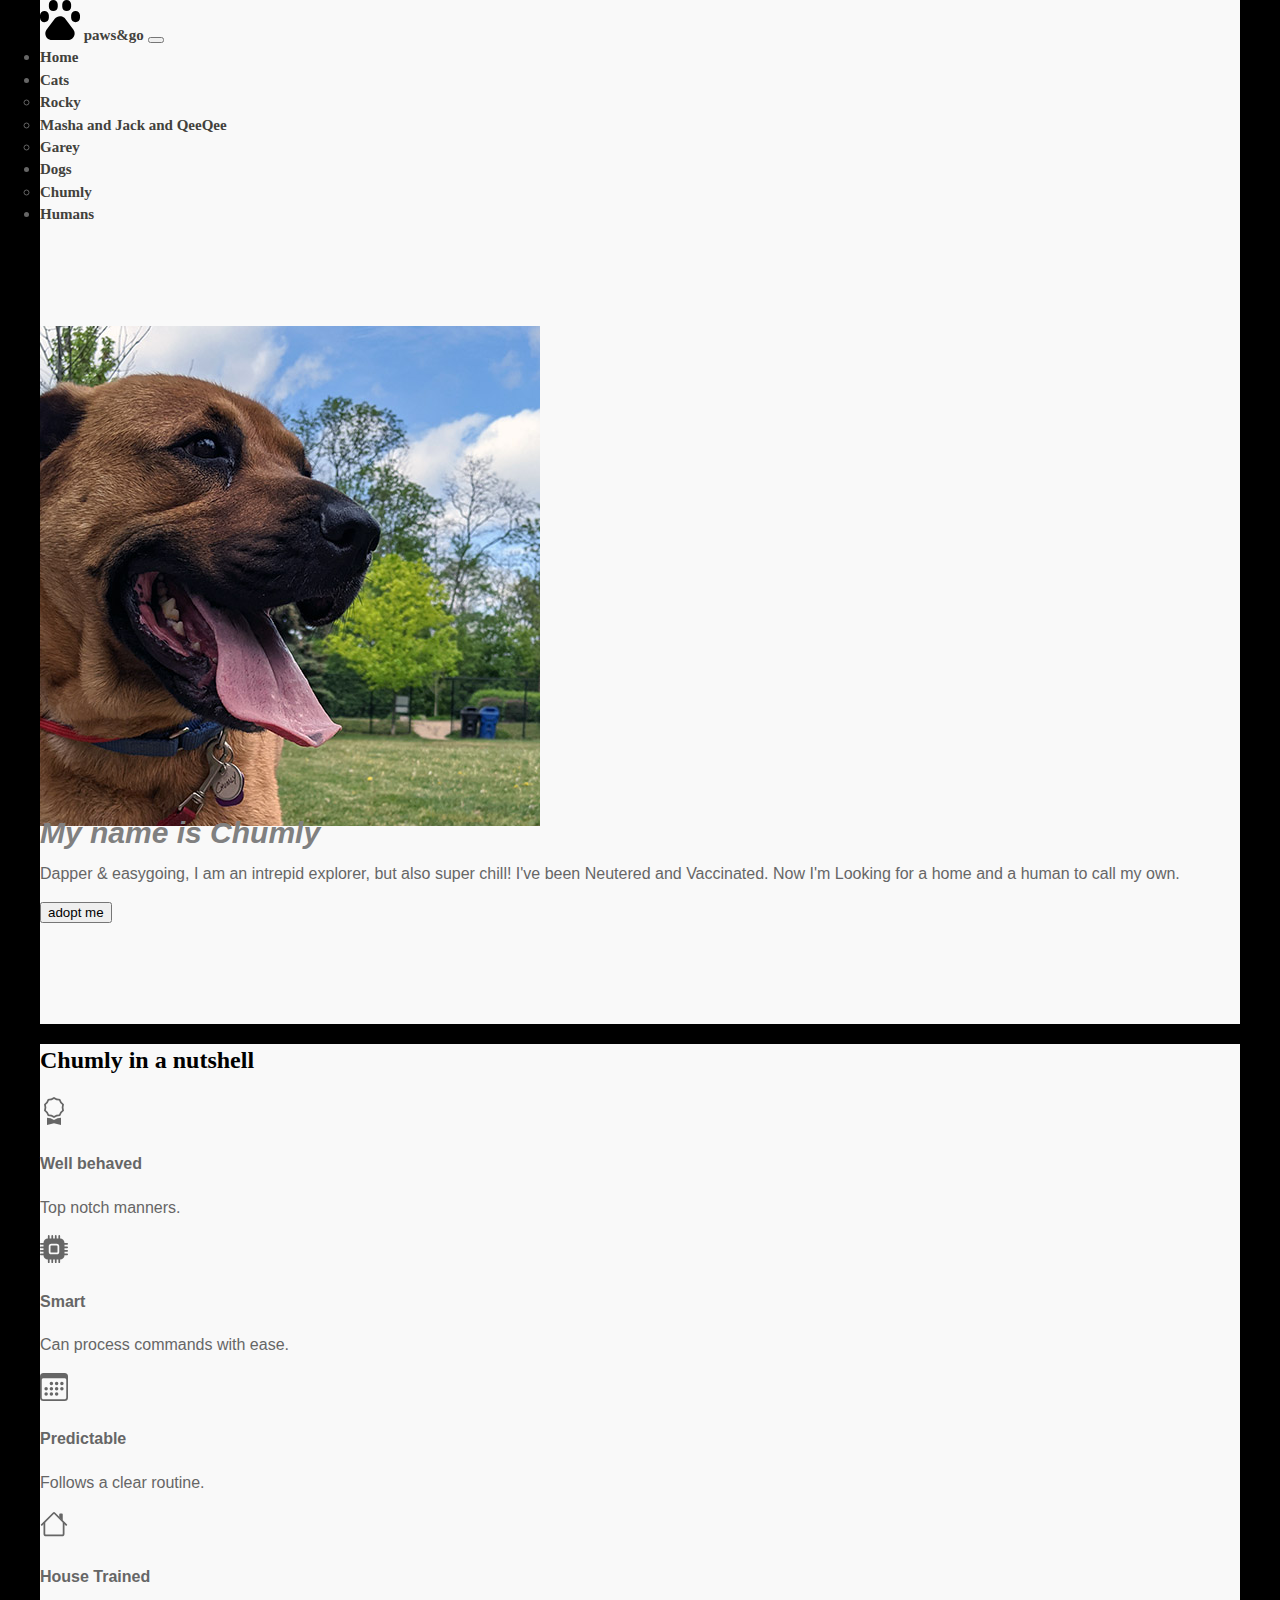
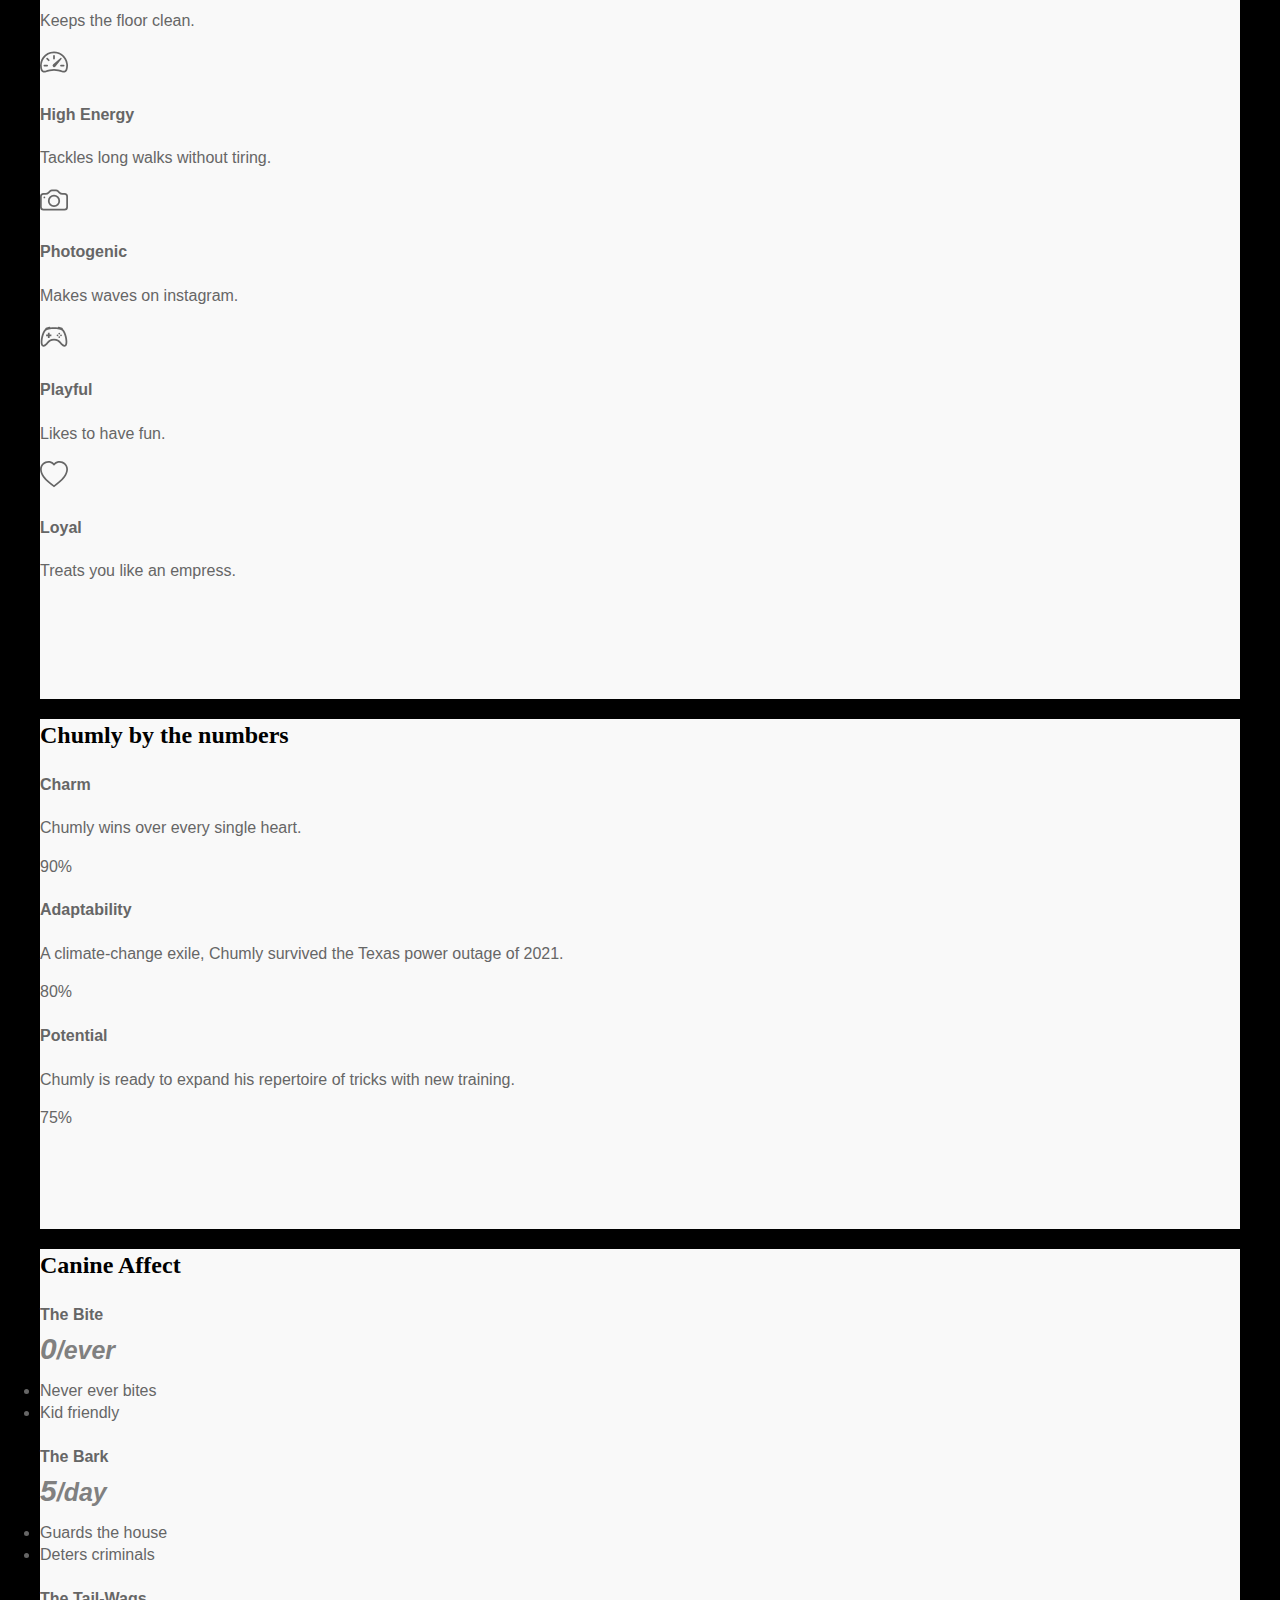
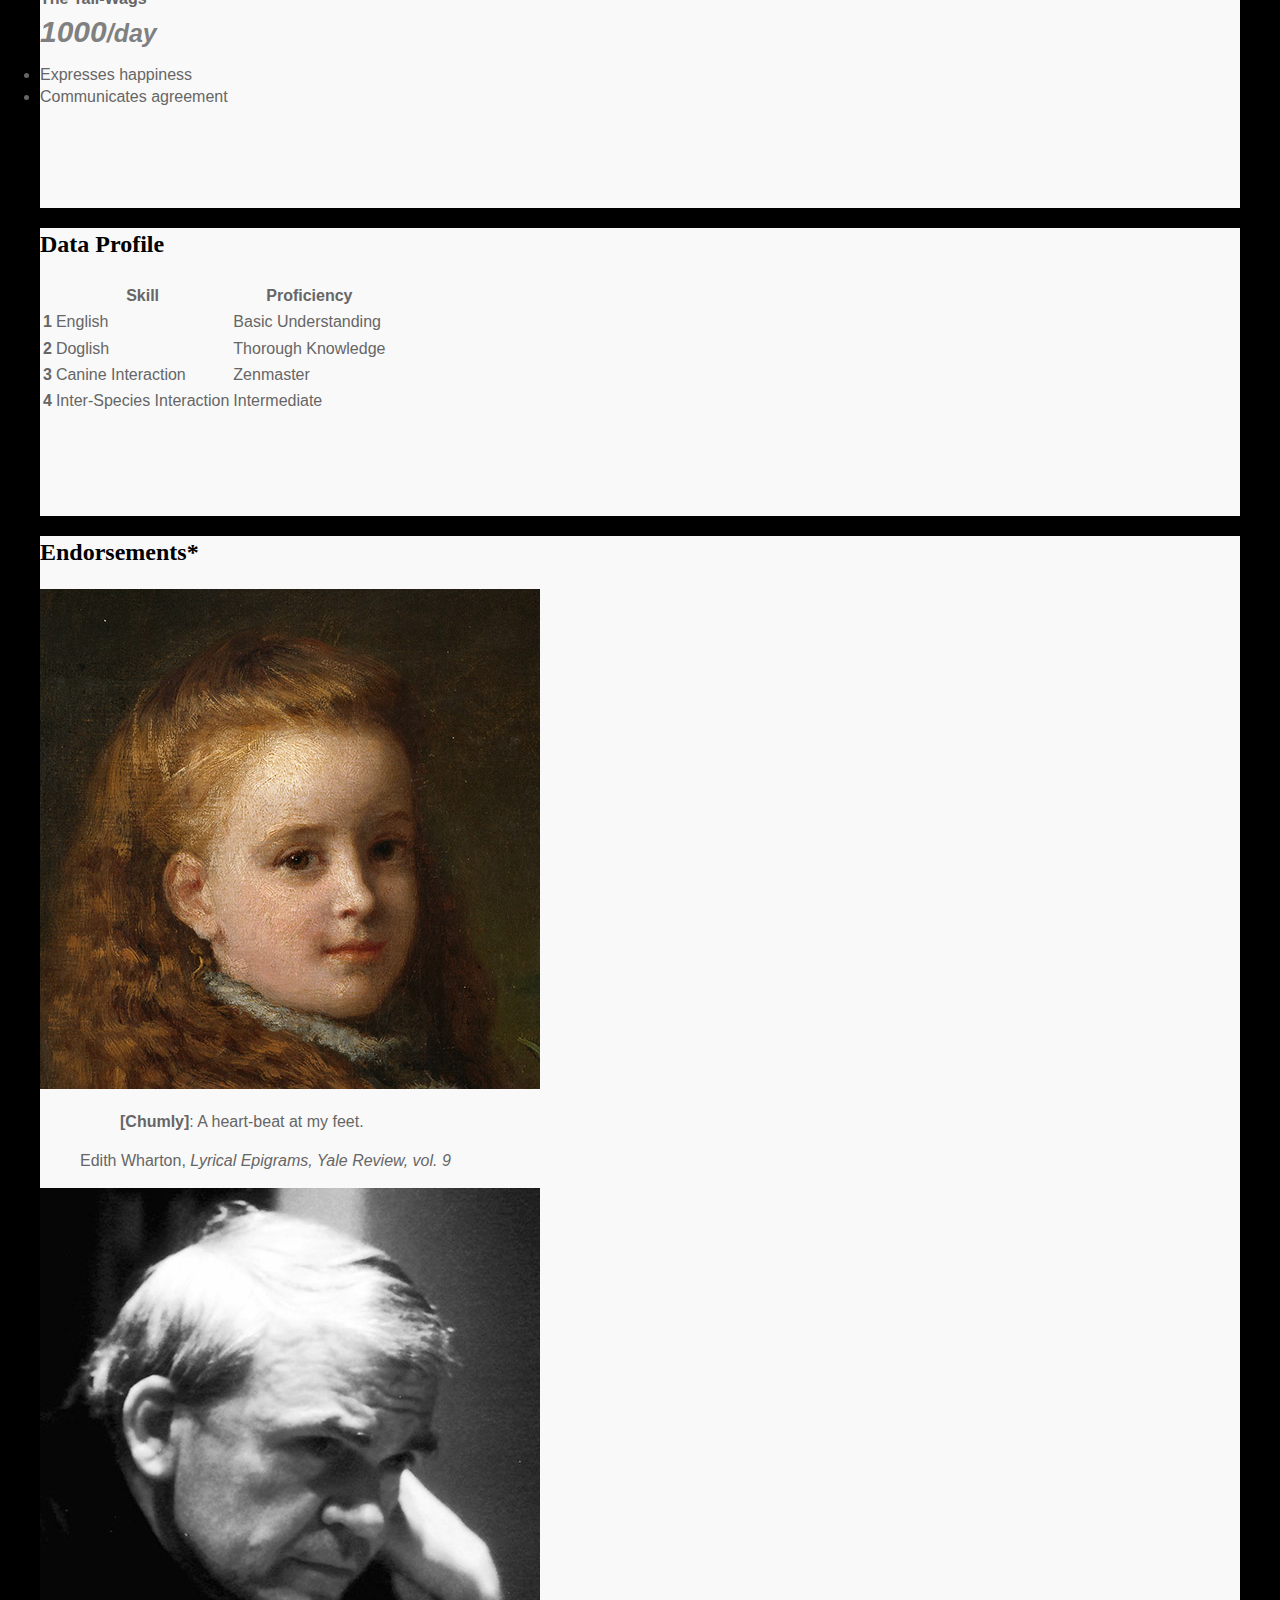
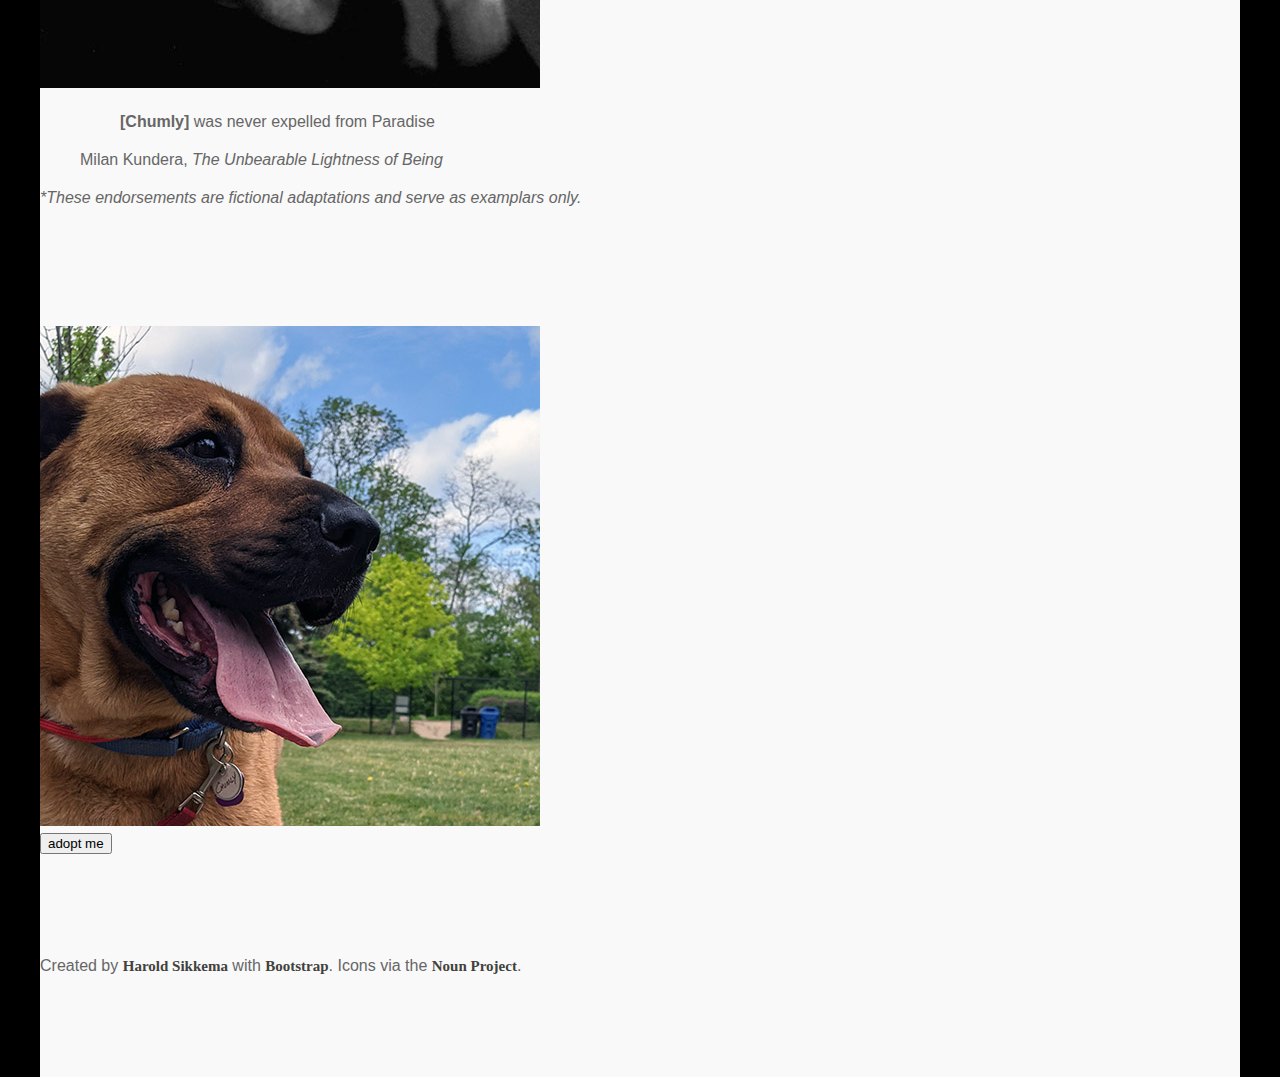
<file: chumly.html>
<!doctype html>
<html lang="en" class="h-100">
  <head>
    <!-- Required meta tags -->
    <meta charset="utf-8">
    <meta name="viewport" content="width=device-width, initial-scale=1">

    <!-- Bootstrap CSS -->
    <link href="https://cdn.jsdelivr.net/npm/bootstrap@5.0.1/dist/css/bootstrap.min.css" rel="stylesheet" integrity="sha384-+0n0xVW2eSR5OomGNYDnhzAbDsOXxcvSN1TPprVMTNDbiYZCxYbOOl7+AMvyTG2x" crossorigin="anonymous">

    <title>paws&amp;go - Chumly</title>

    <!-- Google Fonts -->
    <link rel="preconnect" href="https://fonts.gstatic.com">
    <link href="https://fonts.googleapis.com/css2?family=Bree+Serif&family=Raleway:wght@300;400&display=swap" rel="stylesheet">

    <!-- Custom Styles and Overrides -->
    <link href="css/styles.css" rel="stylesheet">

    <!-- Favicon - See also: https://developer.mozilla.org/en-US/docs/Learn/HTML/Introduction_to_HTML/The_head_metadata_in_HTML#adding_custom_icons_to_your_site -->
    <link rel="shortcut icon" href="img/paw.png" type="image/x-icon">

  </head>
  <body class="bg-light d-flex flex-column h-100"  id="chumly">

  <!-- Bootstrap Nav Bar here -->
  <!-- https://getbootstrap.com/docs/5.0/components/navbar/ -->
  <nav class="navbar navbar-expand-md navbar-dark bg-dark">
    <div class="container">
      <a id="wordmark" class="navbar-brand" href="index.html">
        <!--Created by jenya from the Noun Project-->
        <!--https://thenounproject.com/search/?q=pets&i=1307711-->
        <svg class="me-3 d-inline-block align-top" xmlns="http://www.w3.org/2000/svg" width="40" viewBox="0 0 100 100">
          <path class="st0" d="M63.1,47l20.2,26.5c5.5,7.3,4.1,17.6-3.1,23.1c-2.9,2.2-6.4,3.4-10,3.4H29.8c-9.1,0-16.5-7.4-16.5-16.5
c0-3.6,1.2-7.1,3.4-10L36.9,47c5.5-7.3,15.9-8.7,23.1-3.1C61.2,44.7,62.2,45.8,63.1,47L63.1,47z M33.3,0c6.1,0,11.1,5,11.1,11.1v5.6
c0,6.1-5,11.1-11.1,11.1s-11.1-5-11.1-11.1v-5.6C22.2,5,27.2,0,33.3,0z M11.1,27.8c6.1,0,11.1,5,11.1,11.1v5.6
c0,6.1-5,11.1-11.1,11.1S0,50.6,0,44.4v-5.6C0,32.8,5,27.8,11.1,27.8z M66.7,0c6.1,0,11.1,5,11.1,11.1v5.6c0,6.1-5,11.1-11.1,11.1
s-11.1-5-11.1-11.1v-5.6C55.6,5,60.5,0,66.7,0z M88.9,27.8c6.1,0,11.1,5,11.1,11.1v5.6c0,6.1-5,11.1-11.1,11.1
c-6.1,0-11.1-5-11.1-11.1v-5.6C77.8,32.8,82.8,27.8,88.9,27.8z"></path>
        </svg>
        paws<span>&amp;</span>go
      </a>
      <button class="navbar-toggler" type="button" data-bs-toggle="collapse" data-bs-target="#navbarNavDropdown" aria-controls="navbarNavDropdown" aria-expanded="false" aria-label="Toggle navigation">
        <span class="navbar-toggler-icon"></span>
      </button>
      <div class="collapse navbar-collapse" id="navbarNavDropdown">
        <ul class="navbar-nav ms-auto">
          <li class="nav-item">
            <a class="nav-link" href="index.html">Home</a>
          </li>

          <li class="nav-item dropdown">
            <a class="nav-link dropdown-toggle" href="#" id="navbarDropdownMenuLinkCats" role="button" data-bs-toggle="dropdown" aria-expanded="false">
              Cats
            </a>
            <ul class="dropdown-menu dropdown-menu-dark" aria-labelledby="navbarDropdownMenuLinkCats">
              <li><a class="dropdown-item" href="rocky.html">Rocky</a></li>
              <li><a class="dropdown-item" href="friends.html">Masha and Jack and QeeQee</a></li>
              <li><a class="dropdown-item" href="garey.html">Garey</a></li>
            </ul>
          </li>
          <li class="nav-item dropdown">
            <a class="nav-link dropdown-toggle active" href="#" id="navbarDropdownMenuLinkDogs" role="button" data-bs-toggle="dropdown" aria-expanded="false">
              Dogs
            </a>
            <ul class="dropdown-menu dropdown-menu-dark" aria-labelledby="navbarDropdownMenuLinkCats">
              <li><a class="dropdown-item active" aria-current="page" href="chumly.html">Chumly</a></li>
            </ul>
          </li>
          <li class="nav-item">
            <a class="nav-link" href="humans.html">Humans</a>
          </li>
        </ul>
      </div>
    </div>
  </nav>

  <!-- Insert Bootstrap Jumbotron here -->
  <!-- https://getbootstrap.com/docs/5.0/examples/jumbotron/ -->
  <div id="hero" class="p-5 mb-4 bg-dark text-light">
    <div class="container py-5">
      <div class ="row">
        <div class="col-6 col-md-3 col-lg-2">
          <img class="rounded-circle w-100" src="img/chumly-square.jpg" alt="Chumly">
        </div>
        <div class="col-12 col-md-9 col-lg-10">
          <h1 class="display-1">My name is <span class="badge bg-warning">Chumly</span></h1>
          <p class="col-md-8 fs-4">Dapper & easygoing, I am an intrepid explorer, but also super chill! I've been <span class="badge bg-info text-dark">Neutered</span> and <span class="badge bg-info text-dark">Vaccinated</span>. Now I'm Looking for a home and a human to call my own.</p>
          <form action="humans.html">
            <button type="submit" class="btn btn-secondary btn-lg" type="button">adopt me</button>
          </form>
        </div>
      </div>
    </div>
  </div>

<!-- Icon Grid: Chumly in a nutshell -->
<!-- https://getbootstrap.com/docs/5.0/examples/features/#icon-grid-->
  <section class="container px-4 py-5" id="icon-grid">
    <h2 class="pb-2">Chumly in a nutshell</h2>
    <div class="row row-cols-1 row-cols-sm-2 row-cols-md-3 row-cols-lg-4 g-4 py-5">
      <div class="col d-flex align-items-start">
        <svg class="bi text-muted flex-shrink-0 me-3" width="1.75em" height="1.75em"><use xlink:href="img/bootstrap-icons.svg#award"></use></svg>
        <div>
          <h4 class="fw-bold mb-0">Well behaved</h4>
          <p>Top notch manners.</p>
        </div>
      </div>
      <div class="col d-flex align-items-start">
        <svg class="bi text-muted flex-shrink-0 me-3" width="1.75em" height="1.75em"><use xlink:href="img/bootstrap-icons.svg#cpu-fill"></use></svg>
        <div>
          <h4 class="fw-bold mb-0">Smart</h4>
        <p>Can process commands with ease.</p>
        </div>
      </div>
      <div class="col d-flex align-items-start">
        <svg class="bi text-muted flex-shrink-0 me-3" width="1.75em" height="1.75em"><use xlink:href="img/bootstrap-icons.svg#calendar3"></use></svg>
        <div>
          <h4 class="fw-bold mb-0">Predictable</h4>
          <p>Follows a clear routine.</p>
        </div>
      </div>
      <div class="col d-flex align-items-start">
        <svg class="bi text-muted flex-shrink-0 me-3" width="1.75em" height="1.75em"><use xlink:href="img/bootstrap-icons.svg#house"></use></svg>
        <div>
          <h4 class="fw-bold mb-0">House Trained</h4>
          <p>Keeps the floor clean.</p>
        </div>
      </div>
      <div class="col d-flex align-items-start">
        <svg class="bi text-muted flex-shrink-0 me-3" width="1.75em" height="1.75em"><use xlink:href="img/bootstrap-icons.svg#speedometer2"></use></svg>
        <div>
          <h4 class="fw-bold mb-0">High Energy</h4>
          <p>Tackles long walks without tiring.</p>
        </div>
      </div>
      <div class="col d-flex align-items-start">
        <svg class="bi text-muted flex-shrink-0 me-3" width="1.75em" height="1.75em"><use xlink:href="img/bootstrap-icons.svg#camera"></use></svg>
        <div>
          <h4 class="fw-bold mb-0">Photogenic</h4>
          <p>Makes waves on instagram.</p>
        </div>
      </div>
      <div class="col d-flex align-items-start">
        <svg class="bi text-muted flex-shrink-0 me-3" width="1.75em" height="1.75em"><use xlink:href="img/bootstrap-icons.svg#controller"></use></svg>
        <div>
          <h4 class="fw-bold mb-0">Playful</h4>
          <p>Likes to have fun.</p>
        </div>
      </div>
      <div class="col d-flex align-items-start">
        <svg class="bi text-muted flex-shrink-0 me-3" width="1.75em" height="1.75em"><use xlink:href="img/bootstrap-icons.svg#heart"></use></svg>
        <div>
          <h4 class="fw-bold mb-0">Loyal</h4>
          <p>Treats you like an empress.</p>
        </div>
      </div>
    </div>
</section>


<!-- https://getbootstrap.com/docs/5.0/components/progress/  -->
<section id="numbers" class="bg-info py-5">
  <div class="container">
    <h2>Chumly by the numbers</h2>
    <div class="row py-3 px-3 my-3">
      <div class="col-lg-6">
        <h4>Charm</h4>
        <p>Chumly wins over every single heart.</p>
      </div>
      <div class="col-lg-6"><div class="progress">
        <div class="progress-bar bg-secondary display-6" role="progressbar" style="width: 90%;" aria-valuenow="90" aria-valuemin="0" aria-valuemax="100">90%</div>
      </div></div>
    </div>
    <div class="row py-3 px-3 my-3">
      <div class="col-lg-6">
        <h4>Adaptability</h4>
        <p>A climate-change exile, Chumly survived the Texas power outage of 2021.</p></div>
      <div class="col-lg-6"><div class="progress">
        <div class="progress-bar bg-secondary display-6" role="progressbar" style="width: 80%;" aria-valuenow="80" aria-valuemin="0" aria-valuemax="100">80%</div>
      </div></div>
    </div>
    <div class="row py-3 px-3 my-3">
      <div class="col-lg-6">
        <h4>Potential</h4>
        <p>Chumly is ready to expand his repertoire of tricks with new training.</p></div>
      <div class="col-lg-6"><div class="progress">
        <div class="progress-bar bg-secondary display-6" role="progressbar" style="width: 75%;" aria-valuenow="75" aria-valuemin="0" aria-valuemax="100">75%</div>
      </div></div>
    </div>
  </div>
</section>


<!-- Canine Affect derived from Pricing Tables
https://getbootstrap.com/docs/5.0/examples/pricing/-->
<section class="container pt-5">
  <h2>Canine Affect</h2>
  <div class="row row-cols-1 row-cols-md-3 mb-3 text-center">
    <div class="col">
      <div class="card mb-4 rounded-3 shadow-sm">
        <div class="card-header py-3">
          <h4 class="my-0 fw-normal">The Bite</h4>
        </div>
        <div class="card-body">
          <h1 class="card-title pricing-card-title">0<small class="text-muted fw-light">/ever</small></h1>
          <ul class="list-unstyled mt-3 mb-4">
            <li>Never ever bites</li>
            <li>Kid friendly</li>
          </ul>
        </div>
      </div>
    </div>
    <div class="col">
      <div class="card mb-4 rounded-3 shadow-sm">
        <div class="card-header py-3">
          <h4 class="my-0 fw-normal">The Bark</h4>
        </div>
        <div class="card-body">
          <h1 class="card-title pricing-card-title">5<small class="text-muted fw-light">/day</small></h1>
          <ul class="list-unstyled mt-3 mb-4">
            <li>Guards the house</li>
            <li>Deters criminals</li>
          </ul>
        </div>
      </div>
    </div>
    <div class="col">
      <div class="card mb-4 rounded-3 shadow-sm">
        <div class="card-header py-3">
          <h4 class="my-0 fw-normal">The Tail-Wags</h4>
        </div>
        <div class="card-body">
          <h1 class="card-title pricing-card-title">1000<small class="text-muted fw-light">/day</small></h1>
          <ul class="list-unstyled mt-3 mb-4">
            <li>Expresses happiness</li>
            <li>Communicates agreement</li>
          </ul>
        </div>
      </div>
    </div>
  </div>
</section>

<!-- data table --->
<!-- https://getbootstrap.com/docs/5.0/content/tables/ -->
<section id="tabular" class="bg-secondary py-5">
  <div class="container">
    <h2>Data Profile</h2>
    <table class="table table-secondary table-striped">
      <thead>
        <tr>
          <th scope="col"></th>
          <th scope="col">Skill</th>
          <th scope="col">Proficiency</th>
        </tr>
      </thead>
      <tbody>
        <tr>
          <th scope="row">1</th>
          <td>English</td>
          <td>Basic Understanding</td>
        </tr>
        <tr>
          <th scope="row">2</th>
          <td>Doglish</td>
          <td>Thorough Knowledge</td>
        </tr>
        <tr>
          <th scope="row">3</th>
          <td>Canine Interaction</td>
          <td>Zenmaster</td>
        </tr>
        <tr>
          <th scope="row">4</th>
          <td>Inter-Species Interaction</td>
          <td>Intermediate</td>
        </tr>
      </tbody>
    </table>
  </div>
</section>


<!-- Endorsements -->
<!-- https://getbootstrap.com/docs/5.0/content/typography/#naming-a-source -->
<section id="endorsements" class="container my-5">
  <h2>Endorsements*</h2>
  <div class="row mb-3">
    <div class="col-3 col-md-2">
      <a title="Edward Harrison May
, Public domain, via Wikimedia Commons" href="https://commons.wikimedia.org/wiki/File:Edward_Harrison_May_-_Edith_Wharton_-_Google_Art_Project.jpg">
          <img class="w-100" alt="Edward Harrison May - Edith Wharton - Google Art Project" src="img/wharton.jpg">
      </a>
    </div>
    <div class="col-9 col-md-10">
      <figure>
        <blockquote class="blockquote">
          <p><b>[Chumly]</b>: A heart-beat at my feet.</p>
        </blockquote>
        <figcaption class="blockquote-footer">
          Edith Wharton, <cite title="Lyrical Epigrams">Lyrical Epigrams, Yale Review, vol. 9</cite>
        </figcaption>
      </figure>
    </div>
  </div>
  <div class="row mb-3">
    <div class="col-3 col-md-2">
       <a title="Elisa Cabot, CC BY-SA 3.0 &lt;https://creativecommons.org/licenses/by-sa/3.0&gt;, via Wikimedia Commons" href="https://commons.wikimedia.org/wiki/File:Milan_Kundera_redux.jpg">
      <img class="w-100" alt="Milan Kundera redux" src="img/kundera.jpg">
      </a>
    </div>
   <div class="col-9 col-md-10">
    <figure>
      <blockquote class="blockquote">
        <p><b>[Chumly]</b> was never expelled from Paradise</p>
      </blockquote>
      <figcaption class="blockquote-footer">
        Milan Kundera, <cite title="Source Title">The Unbearable Lightness of Being</cite>
      </figcaption>
    </figure>
   </div>
   <p><i>*These endorsements are fictional adaptations and serve as examplars only.</i></p>
  </div>
</section>

<!-- final appeal. -->
<section id="appeal" class="container-fluid bg-secondary">
  <div class="container py-5">
    <div class="row">
      <div class="col-6 col-md-3 mx-auto mb-5">
        <img class="rounded-circle w-100" src="img/chumly-square.jpg" alt="Chumly">
      </div>
      <div class="col-12 text-center">
        <form action="humans.html">
          <button type="submit" class="btn btn-primary btn-lg" type="button">adopt me</button>
        </form>
      </div>
    </div>
  </div>
</section>

   <!--  Sticky Footer https://getbootstrap.com/docs/5.0/examples/sticky-footer/ -->
   <!-- Also Note the classes on the html and body tags -->
  <footer class="footer mt-auto py-3 bg-dark">
    <div class="container text-center">
      <span class="text-white">Created by <a class="text-white" href="https://nsitu.ca">Harold Sikkema</a> with <a class="text-white" href="https://getbootstrap.com">Bootstrap</a>. Icons via the <a class="text-white" href="https://thenounproject.com/">Noun Project</a>.</span>
    </div>
  </footer>



    <!-- Bootstrap Javascript Bundle -->
    <script src="https://cdn.jsdelivr.net/npm/bootstrap@5.0.1/dist/js/bootstrap.bundle.min.js" integrity="sha384-gtEjrD/SeCtmISkJkNUaaKMoLD0//ElJ19smozuHV6z3Iehds+3Ulb9Bn9Plx0x4" crossorigin="anonymous"></script>

  </body>
</html>
</file>
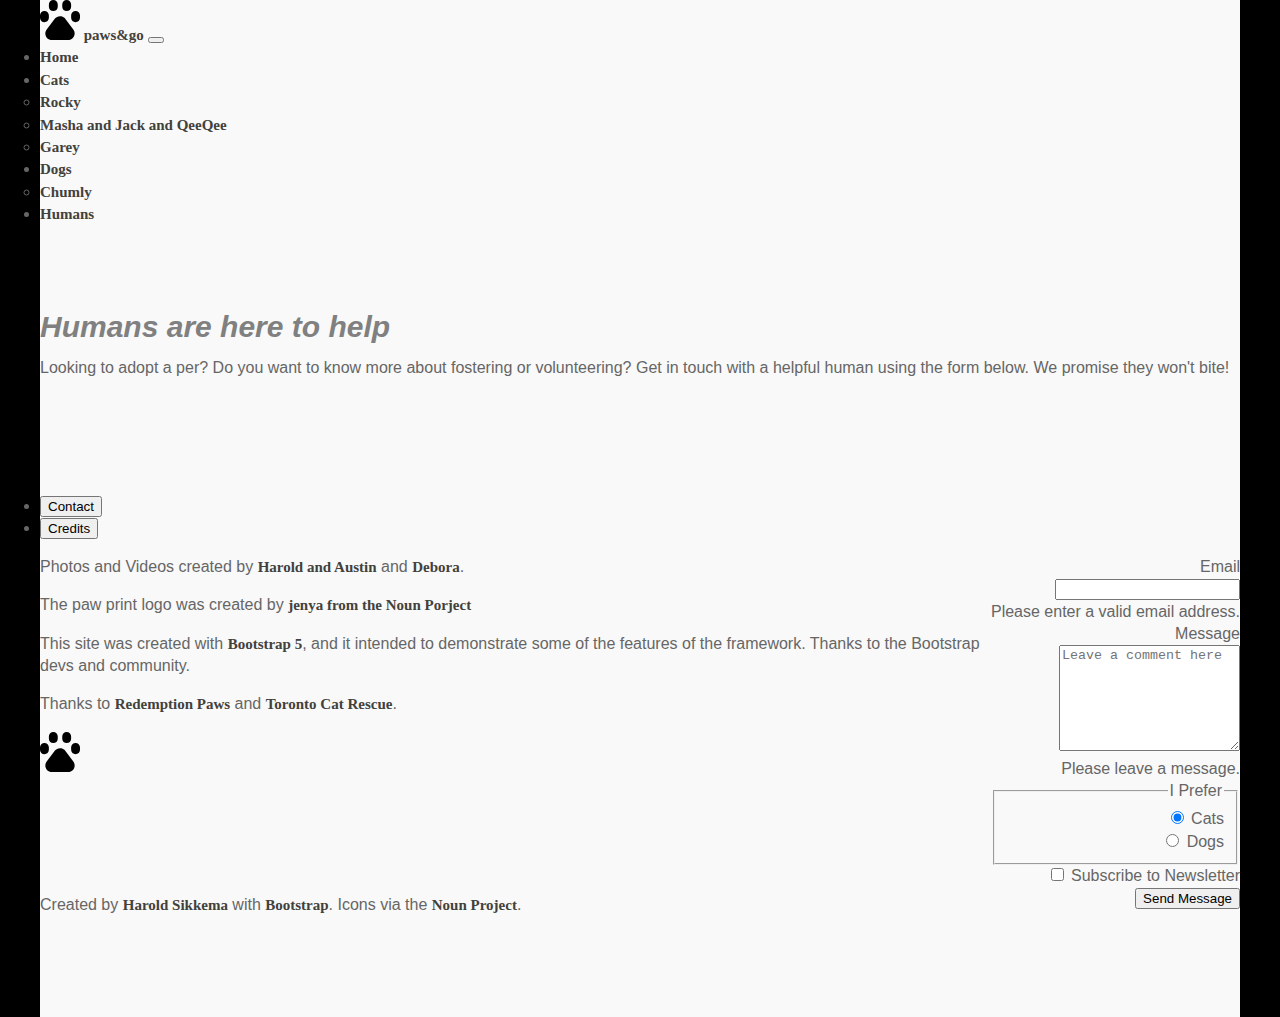
<file: humans.html>
<!doctype html>
<html lang="en" class="h-100">
  <head>
    <!-- Required meta tags -->
    <meta charset="utf-8">
    <meta name="viewport" content="width=device-width, initial-scale=1">

    <!-- Bootstrap CSS -->
    <link href="https://cdn.jsdelivr.net/npm/bootstrap@5.0.1/dist/css/bootstrap.min.css" rel="stylesheet" integrity="sha384-+0n0xVW2eSR5OomGNYDnhzAbDsOXxcvSN1TPprVMTNDbiYZCxYbOOl7+AMvyTG2x" crossorigin="anonymous">

    <title>paws&amp;go - humans</title>

    <!-- Google Fonts -->
    <link rel="preconnect" href="https://fonts.gstatic.com">
    <link href="https://fonts.googleapis.com/css2?family=Bree+Serif&family=Raleway:wght@300;400&display=swap" rel="stylesheet">

    <!-- Custom Styles and Overrides -->
    <link href="css/styles.css" rel="stylesheet">

    <!-- Favicon - See also: https://developer.mozilla.org/en-US/docs/Learn/HTML/Introduction_to_HTML/The_head_metadata_in_HTML#adding_custom_icons_to_your_site -->
    <link rel="shortcut icon" href="img/paw.png" type="image/x-icon">

  </head>
  <body class="bg-light d-flex flex-column h-100" id="humans">

  <!-- Bootstrap Nav Bar here -->
  <!-- https://getbootstrap.com/docs/5.0/components/navbar/ -->
  <nav class="navbar navbar-expand-md navbar-dark bg-dark">
    <div class="container">
      <a id="wordmark" class="navbar-brand" href="index.html">
        <!--Created by jenya from the Noun Project-->
        <!--https://thenounproject.com/search/?q=pets&i=1307711-->
        <svg class="me-3 d-inline-block align-top" xmlns="http://www.w3.org/2000/svg" width="40" viewBox="0 0 100 100">
          <path class="st0" d="M63.1,47l20.2,26.5c5.5,7.3,4.1,17.6-3.1,23.1c-2.9,2.2-6.4,3.4-10,3.4H29.8c-9.1,0-16.5-7.4-16.5-16.5
c0-3.6,1.2-7.1,3.4-10L36.9,47c5.5-7.3,15.9-8.7,23.1-3.1C61.2,44.7,62.2,45.8,63.1,47L63.1,47z M33.3,0c6.1,0,11.1,5,11.1,11.1v5.6
c0,6.1-5,11.1-11.1,11.1s-11.1-5-11.1-11.1v-5.6C22.2,5,27.2,0,33.3,0z M11.1,27.8c6.1,0,11.1,5,11.1,11.1v5.6
c0,6.1-5,11.1-11.1,11.1S0,50.6,0,44.4v-5.6C0,32.8,5,27.8,11.1,27.8z M66.7,0c6.1,0,11.1,5,11.1,11.1v5.6c0,6.1-5,11.1-11.1,11.1
s-11.1-5-11.1-11.1v-5.6C55.6,5,60.5,0,66.7,0z M88.9,27.8c6.1,0,11.1,5,11.1,11.1v5.6c0,6.1-5,11.1-11.1,11.1
c-6.1,0-11.1-5-11.1-11.1v-5.6C77.8,32.8,82.8,27.8,88.9,27.8z"></path>
        </svg>
        paws<span>&amp;</span>go
      </a>
      <button class="navbar-toggler" type="button" data-bs-toggle="collapse" data-bs-target="#navbarNavDropdown" aria-controls="navbarNavDropdown" aria-expanded="false" aria-label="Toggle navigation">
        <span class="navbar-toggler-icon"></span>
      </button>
      <div class="collapse navbar-collapse" id="navbarNavDropdown">
        <ul class="navbar-nav ms-auto">
          <li class="nav-item">
            <a class="nav-link" href="index.html">Home</a>
          </li>

          <li class="nav-item dropdown">
            <a class="nav-link dropdown-toggle" href="#" id="navbarDropdownMenuLinkCats" role="button" data-bs-toggle="dropdown" aria-expanded="false">
              Cats
            </a>
            <ul class="dropdown-menu dropdown-menu-dark" aria-labelledby="navbarDropdownMenuLinkCats">
              <li><a class="dropdown-item" href="rocky.html">Rocky</a></li>
              <li><a class="dropdown-item" href="friends.html">Masha and Jack and QeeQee</a></li>
              <li><a class="dropdown-item" href="garey.html">Garey</a></li>
            </ul>
          </li>
          <li class="nav-item dropdown">
            <a class="nav-link dropdown-toggle" href="#" id="navbarDropdownMenuLinkDogs" role="button" data-bs-toggle="dropdown" aria-expanded="false">
              Dogs
            </a>
            <ul class="dropdown-menu dropdown-menu-dark" aria-labelledby="navbarDropdownMenuLinkCats">
              <li><a class="dropdown-item" href="chumly.html">Chumly</a></li>
            </ul>
          </li>
          <li class="nav-item">
            <a class="nav-link active" aria-current="page" href="humans.html">Humans</a>
          </li>
        </ul>
      </div>
    </div>
  </nav>

  <!-- Insert Bootstrap Jumbotron here -->
  <!-- https://getbootstrap.com/docs/5.0/examples/jumbotron/ -->
  <div id="hero" class="p-5 mb-4 bg-dark text-light">
    <div class="container py-5">
      <h1 class="display-5">Humans are here to help</h1>
      <p class="col-md-8 fs-4">Looking to adopt a per? Do you want to know more about fostering or volunteering? Get in touch with a helpful human using the form below.
      We promise they won't bite!</p>
    </div>
  </div>

<section class="container">
  <ul class="nav nav-tabs" id="myTab" role="tablist">
    <li class="nav-item" role="presentation">
      <button class="nav-link active" id="contact-tab" data-bs-toggle="tab" data-bs-target="#contact" type="button" role="tab" aria-controls="contact" aria-selected="true">Contact</button>
    </li>
    <li class="nav-item" role="presentation">
      <button class="nav-link" id="credits-tab" data-bs-toggle="tab" data-bs-target="#credits" type="button" role="tab" aria-controls="credits" aria-selected="false">Credits</button>
    </li>
  </ul>
  <div class="tab-content" id="myTabContent">
    <div class="tab-pane fade show active bg-white p-5 mb-5" id="contact" role="tabpanel" aria-labelledby="contact-tab">
      <!--Contact form goes here -->
  <form class="needs-validation" novalidate>
  <div class="row mb-3">
    <label for="inputEmail3" class="col-sm-2 col-form-label">Email</label>
    <div class="col-sm-10">
      <input required type="email" class="form-control" id="inputEmail3">
      <div class="invalid-feedback">
        Please enter a valid email address.
      </div>
    </div>
  </div>
  <div class="row mb-3">
    <label for="inputMessage3" class="col-sm-2 col-form-label">Message</label>
    <div class="col-sm-10">
      <textarea required class="form-control" placeholder="Leave a comment here" id="contactMessage" style="height: 100px"></textarea>
      <div class="invalid-feedback">
        Please leave a message.
      </div>
    </div>
  </div>
  <fieldset class="row mb-3">
    <legend class="col-form-label col-sm-2 pt-0">I Prefer</legend>
    <div class="col-sm-10">
      <div class="form-check">
        <input class="form-check-input" type="radio" name="gridRadios" id="gridRadios1" value="option1" checked>
        <label class="form-check-label" for="gridRadios1">
          Cats
        </label>
      </div>
      <div class="form-check">
        <input class="form-check-input" type="radio" name="gridRadios" id="gridRadios2" value="option2">
        <label class="form-check-label" for="gridRadios2">
          Dogs
        </label>
      </div>
    </div>
  </fieldset>
  <div class="row mb-3">
    <div class="col-sm-10 offset-sm-2">
      <div class="form-check">
        <input class="form-check-input" type="checkbox" id="gridCheck1">
        <label class="form-check-label" for="gridCheck1">
          Subscribe to Newsletter
        </label>
      </div>
    </div>
  </div>
  <button type="submit" class="btn btn-primary">Send Message</button>
</form>
    </div>
    <div class="tab-pane fade" id="credits" role="tabpanel" aria-labelledby="credits-tab">
      <!-- Credits goes here-->
      <div class="p-5 bg-white mb-5">
        <p class="lead">Photos and Videos created by <a href="https://nsitu.ca">Harold and Austin</a> and <a href="https://www.instagram.com/thatboychumly">Debora</a>.</p>
        <p class="lead">The paw print logo was created by <a href="https://thenounproject.com/search/?q=pet&i=1307711">jenya from the Noun Porject</a></p>
        <p class="lead">This site was created with <a href="https://getbootstrap.com">Bootstrap 5</a>, and it intended to demonstrate some of the features of the framework. Thanks to the Bootstrap devs and community.</p>
        <p class="lead">Thanks to <a href="https://redemptionpaws.org">Redemption Paws</a> and <a href="https://www.torontocatrescue.com/">Toronto Cat Rescue</a>.</p>
        <p class="text-center">
          <svg class="me-3 d-inline-block align-top" xmlns="http://www.w3.org/2000/svg" width="40" viewBox="0 0 100 100">
            <path class="st0" d="M63.1,47l20.2,26.5c5.5,7.3,4.1,17.6-3.1,23.1c-2.9,2.2-6.4,3.4-10,3.4H29.8c-9.1,0-16.5-7.4-16.5-16.5
  c0-3.6,1.2-7.1,3.4-10L36.9,47c5.5-7.3,15.9-8.7,23.1-3.1C61.2,44.7,62.2,45.8,63.1,47L63.1,47z M33.3,0c6.1,0,11.1,5,11.1,11.1v5.6
  c0,6.1-5,11.1-11.1,11.1s-11.1-5-11.1-11.1v-5.6C22.2,5,27.2,0,33.3,0z M11.1,27.8c6.1,0,11.1,5,11.1,11.1v5.6
  c0,6.1-5,11.1-11.1,11.1S0,50.6,0,44.4v-5.6C0,32.8,5,27.8,11.1,27.8z M66.7,0c6.1,0,11.1,5,11.1,11.1v5.6c0,6.1-5,11.1-11.1,11.1
  s-11.1-5-11.1-11.1v-5.6C55.6,5,60.5,0,66.7,0z M88.9,27.8c6.1,0,11.1,5,11.1,11.1v5.6c0,6.1-5,11.1-11.1,11.1
  c-6.1,0-11.1-5-11.1-11.1v-5.6C77.8,32.8,82.8,27.8,88.9,27.8z"></path>
          </svg>
        </p>
      </div>
    </div>
</section>

   <!--  Sticky Footer https://getbootstrap.com/docs/5.0/examples/sticky-footer/ -->
   <!-- Also Note the classes on the html and body tags -->
  <footer class="footer mt-auto py-3 bg-dark">
    <div class="container text-center">
      <span class="text-white">Created by <a class="text-white" href="https://nsitu.ca">Harold Sikkema</a> with <a class="text-white" href="https://getbootstrap.com">Bootstrap</a>. Icons via the <a class="text-white" href="https://thenounproject.com/">Noun Project</a>.</span>
    </div>
  </footer>

<script>
  // Example starter JavaScript for disabling form submissions if there are invalid fields
(function () {
  'use strict'

  // Fetch all the forms we want to apply custom Bootstrap validation styles to
  var forms = document.querySelectorAll('.needs-validation')

  // Loop over them and prevent submission
  Array.prototype.slice.call(forms)
    .forEach(function (form) {
      form.addEventListener('submit', function (event) {
        if (!form.checkValidity()) {
          event.preventDefault()
          event.stopPropagation()
        }

        form.classList.add('was-validated')
      }, false)
    })
})()
</script>

    <!-- Bootstrap Javascript Bundle -->
    <script src="https://cdn.jsdelivr.net/npm/bootstrap@5.0.1/dist/js/bootstrap.bundle.min.js" integrity="sha384-gtEjrD/SeCtmISkJkNUaaKMoLD0//ElJ19smozuHV6z3Iehds+3Ulb9Bn9Plx0x4" crossorigin="anonymous"></script>

  </body>
</html>
</file>
<file: css/styles.css>
body{
  margin: 0;
  padding: 0;
  color: #666666;
  font-family: 'GB', sans-serif;
  line-height: 1.4;
  background-color: #000;
}

a: {
  outline: none;
}

a: -webkit-any-link {
  cursor: pointer;
}

a {
  outline: none;
  cursor: pointer;
  font-size: 15px;
  font-weight: bold;
  font-family: 'GB';
}

a img {
  border: none;
}

#toppannel {
  position: absolute;
  top: 0;
  width: 100%;
  z-index: 999;
  text-align: center;
  margin-left: auto;
  margin-right: auto;
  font-size: 13px;
}

.tab {
  background-color: #000;
  background: url(../img/tab.png) repeat-x 0 0;
  height: 42px;
  position: relative;
  top: 0;
  z-index: 999;
}

.tab ul.login {
  display: block;
  position: relative;
  float: right;
  clear: right;
  height: 42px;
  width: auto;
  line-height: 42px;
  margin: 0;
  right: 150px;
  color: white;
  font-size: 80%;
  text-align: center;
}


.tab ul.login li a {
  color: #000;
  text-decoration: none;
}

.tab ul.login li.left {
  background: url(../img/tableft.png) no-repeat left 0;
  height: 42px;
  width: 30px;
  padding: 0;
  margin: 0;
  display: block;
  float: left;
}

.tab ul.login li.right {
  background: url(../img/tabright.png) repeat left 0;
  height: 42px;
  width: 30px;
  padding: 0;
  margin: 0;
  display: block;
  float: left;
}

.tab ul.login li {
  background: url(../img/tabmiddle.png) repeat-x 0 0;
  padding: 0 10px 0 6px;
  display: block;
  float: left;
  height: 42px;
  text-align: left;
}

.tab ul.login li a {
  color: #fff;
  text-decoration: none;
  font-size: 15px;
  display: block;
}

.tab a.open {
  background: url(../img/open.png) no-repeat left 0;
}

.tab a.close {
  background: url(../img/close.png) no-repeat left 0;
}

.tab a.open, .tab a.close {
  height: 20px;
  line-height: 20px;
  padding-left: 28px;
  cursor: pointer;
  width: 70px;
  position: relative;
  top: 4px;
}

#columnLeft {
  float: left;
  width: 234px;
  margin-right: 0;
}

#logo {
  position: absolute;
  width: 200px;
  height: 200px;
}

a:link {
  color: #42413C;
  text-decoration: none;
}


.wrapper {
  background-color: #f9f9f9;
  width: 100%;
}

.container {
  width: 1200px;
  background: #f9f9f9;
  margin: 0 auto;
  padding-bottom: 100px;
}

.content {
  padding: 10px 0;
}

.home #columnRight {
  margin-bottom: -20px;
}

#columnRight {
  margin-left: 234px;
}

#header {
  height: 80px;
  border-bottom: 1px solid #666666;
}

a:hover {
  background: #000;
}

#menu {
  list-style-type: none;
  padding-top: 23px;
  margin-left: 144px;
}

ul, ol, dl {
  padding: 0;
  margin: 0;
}

#menu li {
  float: left;
  height: 40px;
  padding-top: 4px;
  color: white;
  padding-left: 5px;
  margin-right: 35px;
  margin-left: 35px;
  font-size: 23px;
  color: Black;
  font-family: 'GB';
}

li {
  display: list-item;
  text-align: -webkit-match-parent;
}

#menu li.divline {
  padding: 0;
  border-right: thin solid black;
  height: 8px;
  margin: 26px 0 0;
}

#main {
  margin-top: 50px;
  font-size: 12px;
}

#mainLeft {
  width: 280px;
  font-size: 16px;
  float: left;
}

.home #mainleft img {
  padding-top: 30px;
}

#mainLeft .text {
  margin-top: 20px;
  float: none;
  margin-bottom: 60px;
}

h1 {
  color: #444;
  text-align: left;
  font-size: 20px;
  line-height: 20px;
  margin-top: -9px;
}

.home #mainRight {
  padding-left: 40px;
}

#mainRight {
  margin-left: 293px;
}

.clearfloat {
  clear: both;
  height: 0;
  font-size: 1px;
  line-height: 0px;
}

#footer {
  color: #666666;
  font-size: 11px;
  height: 100px;
  margin-top: -92px;
}

#footer a:hover{
	text-decoration: underline;
}

#footerImg {
  height: 92px;
  background: url(../img/footer.gif) center;
  background-repeat: no-repeat;
}

#footer #stripe {
  height: 20px;
  margin-bottom: 8px;
  background: black no-repeat;
}

#stripeLeft {
  background: url(../img/stripeRoundLeft.gif) left top;
  height: 6px;
  float: left;
  width: 5px;
}

#stripeRight {
  background: url(../img/stripeRoundRight.gif) left top;
  height: 6px;
  border-color: #fa863d;
  float: right;
  width: 5px;
}

#footer .container {
  background-color: #000;
  width: 956px;
  padding-left: 231px;
  height: 100px;
}

.container {
  background: #f9f9f9;
  margin: 0 auto;
  padding-bottom: 100px;
}

#copyright {
  float: left;
  padding-right: 30px;
}

script {
  display: none;
}

#footer .nav {
  float: left;
  padding: 30px;
  padding-top: 0px;
}

#footer a {
  color: #fff;
  text-decoration: none;
}

#contact p {
  color: #fff;
  font-family: 'GB';
  font-weight: bold;
  font-size: 15px;
}



#contact {
  float: right;
  text-align: right;
  padding-top: 0;
}




.CreativeActivity #main {
  margin-top: 27px;
}

.CreativeActivity #mainLeft {
  width: 263px;
  font-size: 20px;
  float: left;
  margin-top: 32px;
}

.CreativeActivity #mainRight {
  margin-left: 254px;
}

.HeadercolumnLeft {
  padding-top: 0px;
}

/*.CreativeActivity .columnRight {
  text-decoration: underline;
  float: right;
  font-size: 20px;
  width: 320px;
  padding-top: 0;
  padding-bottom: 100px;
  margin-left: -4px;
  border: 100%
}*/


.CreativeActivity p{
  font-size: 15px;
  font-family: 'GB';
  font-weight: bold;
  color: #000;
}

.CreativeActivity a{
  font-size: 15px;
  font-family: 'GB';
  font-weight: bold;
}

.Lifestyle p{
  font-size: 15px;
  font-family: 'GB';
  font-weight: bold;
  color: #000;
}

.Lifestyle a{
  font-size: 15px;
  font-family: 'GB';
  font-weight: bold;
}

.Lifestyle #main {
  margin-top: 27px;
}

.Lifestyle #mainLeft {
  width: 263px;
  font-size: 20px;
  float: left;
  margin-top: 32px;
}

.Lifestyle #mainRight {
  margin-left: 254px;
}

h1 {
  font-size: 30px;
  font-style: oblique;
  color: gray;
}

h2 {
  font-size: 24px;
  font-family: 'GB';
  font-weight: bold;
  color: #000;
}

.Eating p{
  font-family: 'GB';
  font-size: 15px;
  font-weight: bold;
  text-align: justify;
}

.Painting p{
  font-family: 'GB';
  font-size: 15px;
  font-weight: bold;
  text-align: justify;
}

.Garment p{
  font-family: 'GB';
  font-size: 15px;
  font-weight: bold;
  text-align: justify;
}
.Poetry p{
  font-family: 'GB';
  font-size: 15px;
  font-weight: bold;
  text-align: justify;
}
</file>
